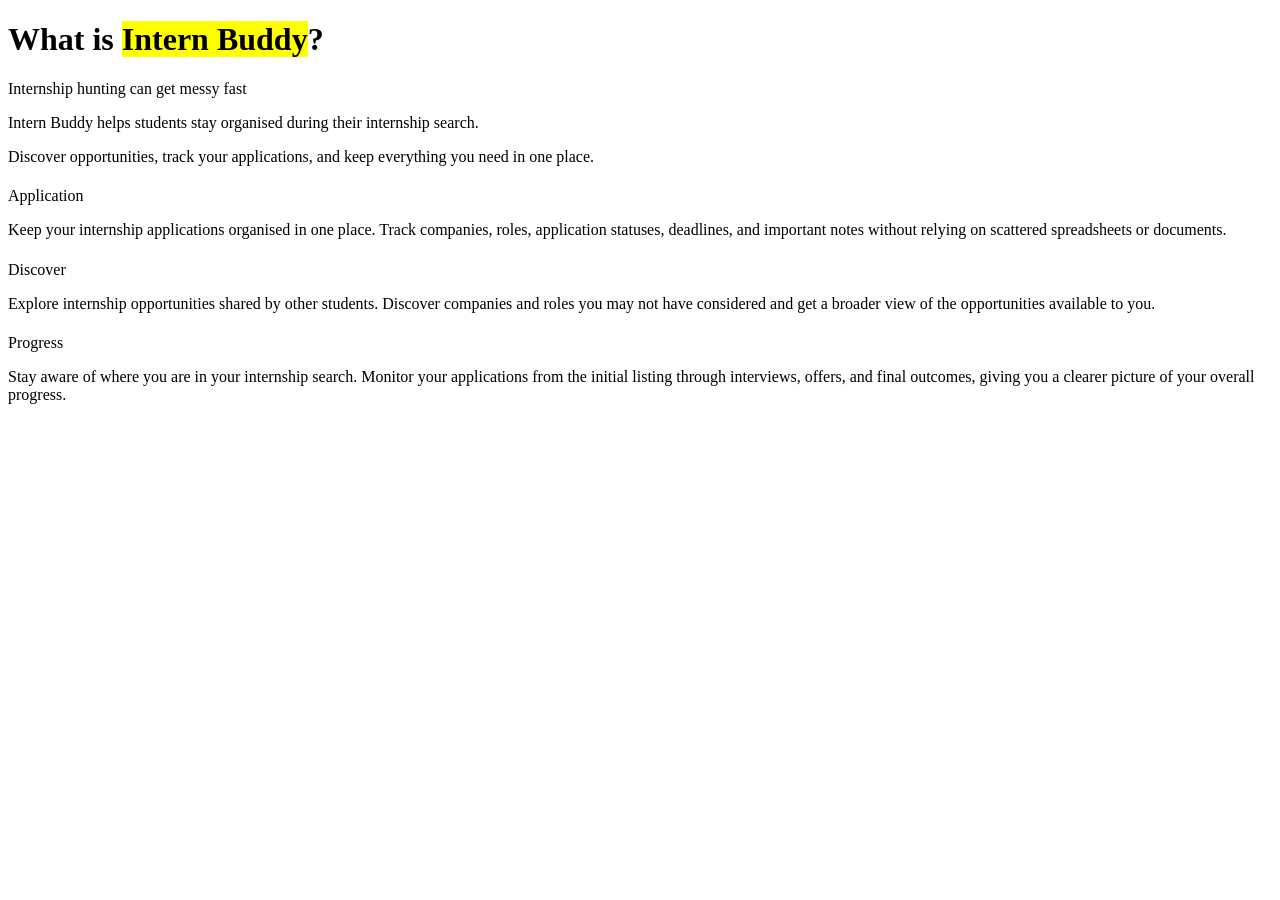
<file: templates/about.html>
<!DOCTYPE html>
<html lang="en">
<head>
    <meta charset="UTF-8">
    <meta name="viewport" content="width=device-width, initial-scale=1.0">
</head>
<body>
    <div id="about" class="min-vh-100 my-5 d-flex flex-column align-items-center justify-content-center">
        <div class="container my-5 about-content">
            <h1 class="display-5 fw-bold my-3 text-center">What is <mark>Intern Buddy</mark>?</h1>
            <p class="text-center fw-bold">Internship hunting can get messy fast</p>
            <p class="small text-center my-0">Intern Buddy helps students stay organised during their internship search.</p>
            <p class="small text-center">Discover opportunities, track your applications, and keep everything you need in one place.</p>
            <div>
                <div class="row row-cols-1 row-cols-md-3 g-4">
                    <div class="">
                        <div class="card h-100 about-card">
                            <div class="card-body">
                                <h1 class="fw-bold text-start mb-3"><i class="bi bi-folder2-open"></i></h1>
                                <p class="text-muted mb-1">Application</p>
                                <p class="card-text small text-justify">Keep your internship applications organised in one place. Track companies, roles, application statuses, deadlines, and important notes without relying on scattered spreadsheets or documents.</p>
                            </div>
                        </div>
                    </div>
                    <div class="col">
                        <div class="card h-100 about-card">
                            <div class="card-body">
                                <h1 class="fw-bold text-start mb-3"><i class="bi bi-compass"></i></h1>
                                <p class="text-muted mb-1">Discover</p>
                                <p class="card-text small text-justify">Explore internship opportunities shared by other students. Discover companies and roles you may not have considered and get a broader view of the opportunities available to you.</p>
                            </div>
                        </div>
                    </div>
                    <div class="col">
                        <div class="card h-100 about-card">
                            <div class="card-body">
                                <h1 class="fw-bold text-start mb-3"><i class="bi bi-graph-up-arrow"></i></h1>
                                <p class="text-muted mb-1">Progress</p>
                                <p class="card-text small text-justify">Stay aware of where you are in your internship search. Monitor your applications from the initial listing through interviews, offers, and final outcomes, giving you a clearer picture of your overall progress.</p>
                            </div>
                        </div>
                    </div>
                </div>
            </div>
        </div>
    </div>

    <script>
        const aboutSection = document.getElementById("about");

        const observer = new IntersectionObserver((entries) => {
            entries.forEach((entry) => {

                if (entry.isIntersecting) {
                    aboutSection.classList.add("show");

                    // Stop observing after it appears
                    observer.unobserve(aboutSection);
                }

            });
        }, {
            threshold: 0.2
        });

        observer.observe(aboutSection);
    </script>
</body>
</html>
</file>
